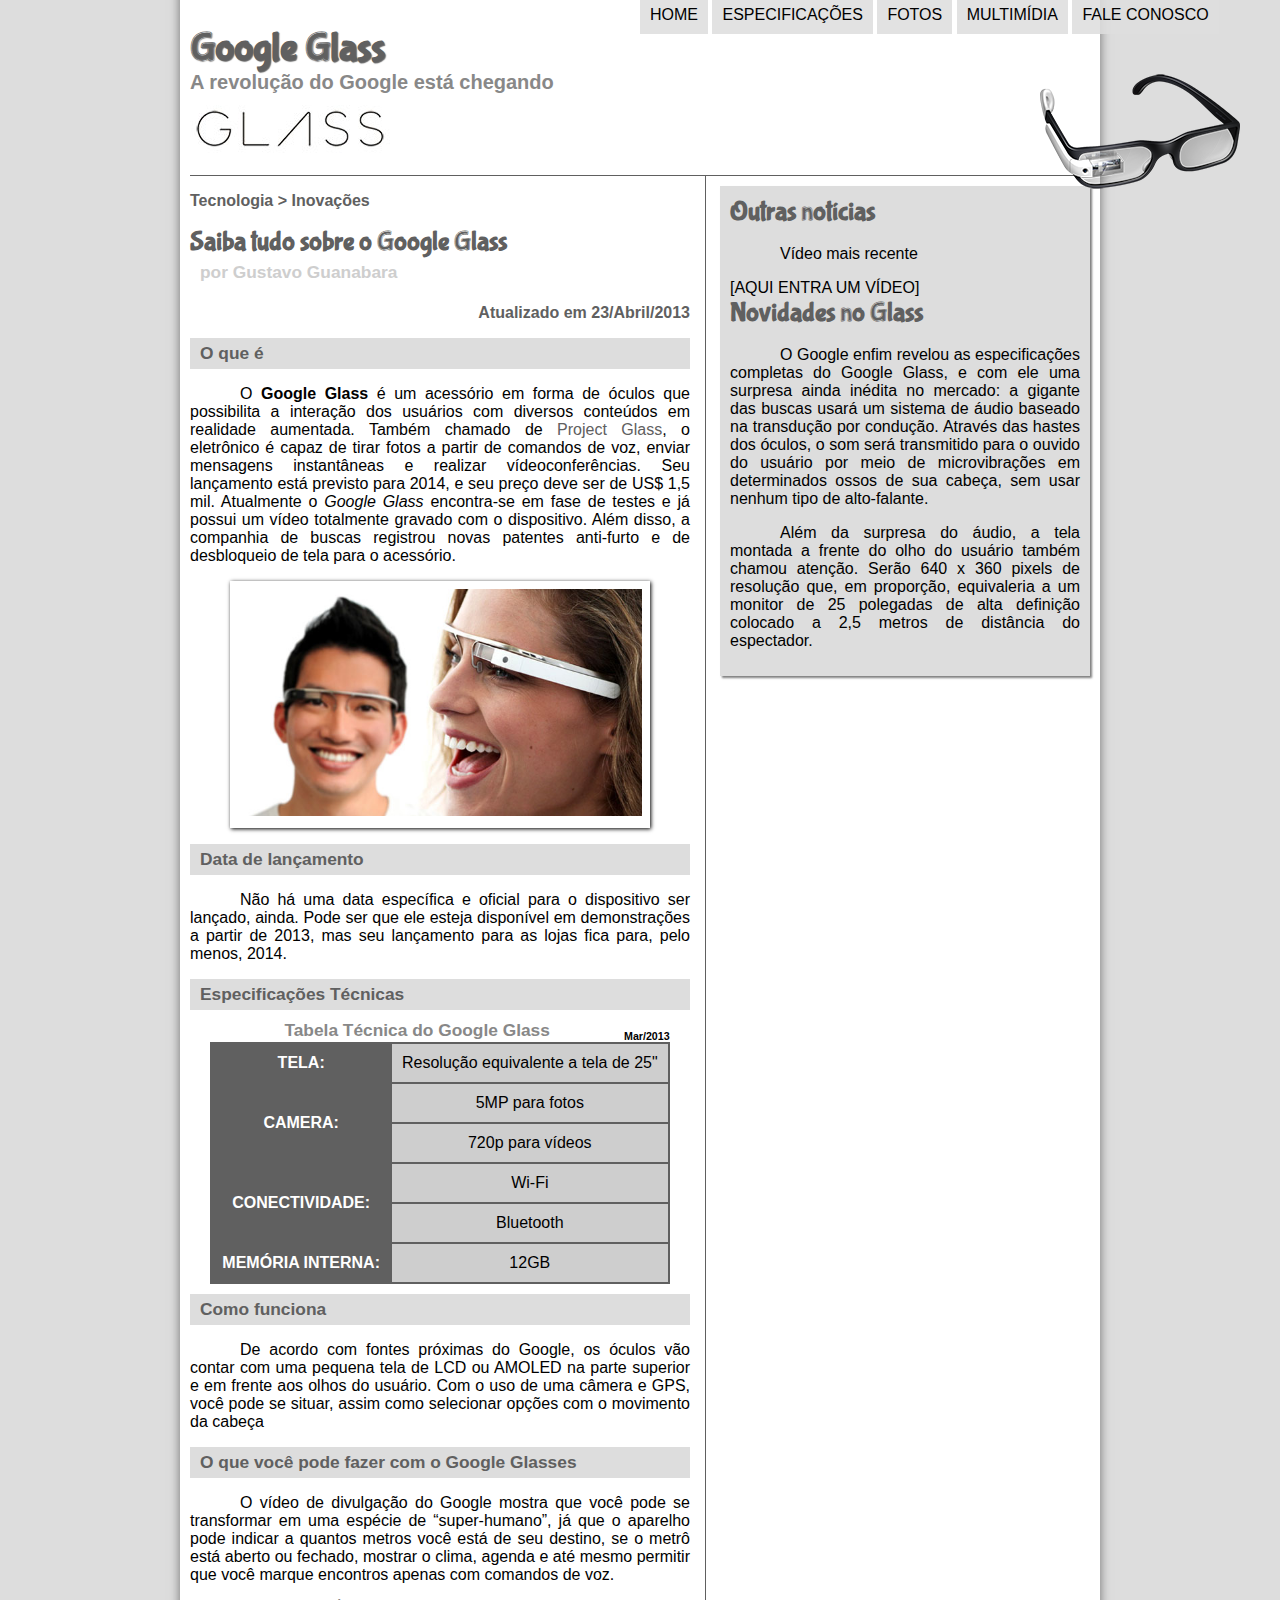
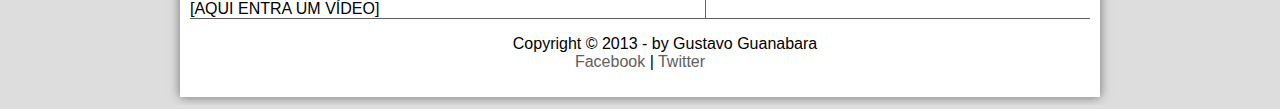
<file: index.html>
<!DOCTYPE html>
<html lang="pt-br">

<head>
    <meta charset="UTF-8" />
    <title>Tudo sobre Google Glass</title>
    <link rel="stylesheet" href="_css/estilo.css" />
</head>
<script language="javascript" src="_javascript/funcoes.js">
</script>

<body>
    <div id="interface">

        <header id="cabecalho">
            <hgroup>
                <h1>Google Glass</h1>
                <h2>A revolução do Google está chegando</h2>
            </hgroup>

            <img id="icone" src="_imagens/glass-oculos-preto-peq.png">

            <nav id="menu">
                <h1>Menu Principal</h1>
                <ul>
                    <li onmouseover="mudaFoto('_imagens/home.png')" onmouseout="mudaFoto('_imagens/glass-oculos-preto-peq.png')"><a href="index.html">Home</a></li>
                    <li onmouseover="mudaFoto('_imagens/especificacoes.png')" onmouseout="mudaFoto('_imagens/glass-oculos-preto-peq.png')"><a href="specs.html">Especificações</a></li>
                    <li onmouseover="mudaFoto('_imagens/fotos.png')" onmouseout="mudaFoto('_imagens/glass-oculos-preto-peq.png')"><a href="fotos.html">Fotos</a></li>
                    <li onmouseover="mudaFoto('_imagens/multimidia.png')" onmouseout="mudaFoto('_imagens/glass-oculos-preto-peq.png')"><a href="multimidia.html">Multimídia</a></li>
                    <li onmouseover="mudaFoto('_imagens/contato.png')" onmouseout="mudaFoto('_imagens/glass-oculos-preto-peq.png')"><a href="fale-conosco.html">Fale conosco</a></li>
                </ul>
            </nav>
        </header>

        <section id="corpo">

            <article id="noticia-principal">
                <header id="cabecalho-artigo">
                    <hgroup>
                        <h3>Tecnologia > Inovações</h3>
                        <h1>Saiba tudo sobre o Google Glass</h1>
                        <h2>por Gustavo Guanabara</h2>
                        <h3 class="direita">Atualizado em 23/Abril/2013</h3>
                    </hgroup>
                </header>
                <h2>O que é</h2>
                <p> O <span style="font-weight:900;">Google Glass</span> é um acessório em forma de óculos que
                    possibilita a
                    interação dos usuários com diversos conteúdos em realidade aumentada. Também chamado de <a
                        href="http://glass.google.com" target="_blank">Project Glass</a>, o eletrônico é capaz de tirar
                    fotos a partir de comandos de voz, enviar mensagens instantâneas e realizar
                    vídeo&shy;con&shy;ferên&shy;cias. Seu lançamento está previsto para 2014, e seu preço deve ser de
                    US$
                    1,5 mil. Atualmente o <em>Google Glass</em> encontra-se em fase de testes e já possui um vídeo
                    totalmente gravado com o dispositivo. Além disso, a companhia de buscas registrou novas patentes
                    anti-furto e de desbloqueio de tela para o acessório.</p>

                <figure class="foto-legenda">
                    <img src="_imagens/glass-quadro-homem-mulher.jpg" />
                    <figcaption>
                        <h3>Google Glass</h3>
                        <p>Uma nova maneira de ver o mundo</p>
                    </figcaption>
                </figure>

                <h2>Data de lançamento</h2>
                <p>Não há uma data específica e oficial para o dispositivo ser lançado, ainda. Pode ser que ele esteja
                    disponível em demonstrações a partir de 2013, mas seu lançamento para as lojas fica para, pelo
                    menos,
                    2014.</p>

                <h2>Especificações Técnicas</h2>
                <table id="tabelaspec">
                    <caption> Tabela Técnica do Google Glass <span>Mar/2013</span></caption>

                    <tr>
                        <td class="ce">Tela:</td>
                        <td class="cd">Resolução equivalente a tela de 25"</td>
                    </tr>
                    <tr>
                        <td rowspan="2" class="ce">Camera:</td>
                        <td class="cd">5MP para fotos</td>
                    </tr>
                    <tr>
                        <td class="cd">720p para vídeos</td>
                    </tr>
                    <tr>
                        <td rowspan="2" class="ce">Conectividade:</td>
                        <td class="cd">Wi-Fi</td>
                    </tr>
                    <tr>
                        <td class="cd">Bluetooth</td>
                    </tr>
                    <tr>
                        <td class="ce">Memória Interna:</td>
                        <td class="cd">12GB</td>
                    </tr>
                </table>
                <h2>Como funciona</h2>
                <p>De acordo com fontes próximas do Google, os óculos vão contar com uma pequena tela de LCD ou AMOLED
                    na parte superior e em frente aos olhos do usuário. Com o uso de uma câmera e GPS, você pode se
                    situar, assim como selecionar opções com o movimento da cabeça</p>

                <h2>O que você pode fazer com o Google Glasses</h2>
                <p>O vídeo de divulgação do Google mostra que você pode se transformar em uma espécie de “super-<wbr/>humano”, já que o aparelho pode indicar a quantos metros você está de seu destino, se o metrô está aberto ou fechado, mostrar o clima, agenda e até mesmo permitir que você marque encontros apenas com comandos de voz.
                </p>

                [AQUI ENTRA UM VÍDEO]
            </article>

        </section>
        <aside id="lateral">
            <h1>Outras notícias</h1>
            <p>Vídeo mais recente</p>

            [AQUI ENTRA UM VÍDEO]

            <h1>Novidades no Glass</h1>
            <p>O Google enfim revelou as especificações completas do Google Glass, e com ele uma surpresa ainda inédita
                no mercado: a gigante das buscas usará um sistema de áudio baseado na transdução por condução. Através
                das hastes dos óculos, o som será transmitido para o ouvido do usuário por meio de microvibrações em
                determinados ossos de sua cabeça, sem usar nenhum tipo de alto-falante.</p>

            <p>Além da surpresa do áudio, a tela montada a frente do olho do usuário também chamou atenção. Serão 640 x
                360 pixels de resolução que, em proporção, equivaleria a um monitor de 25 polegadas de alta definição
                colocado a 2,5 metros de distância do espectador.</p>
        </aside>

        <footer id="rodape">
            <p>Copyright &copy; 2013 - by Gustavo Guanabara <br />
                <a href="http://facebook.com/cursosemvvideo" target="_blank">Facebook</a> | <a
                    href="http;//twitter.com/cursosemvideo" target="_blank">Twitter</a>
        </footer>

    </div>
</body>

</html>
</file>
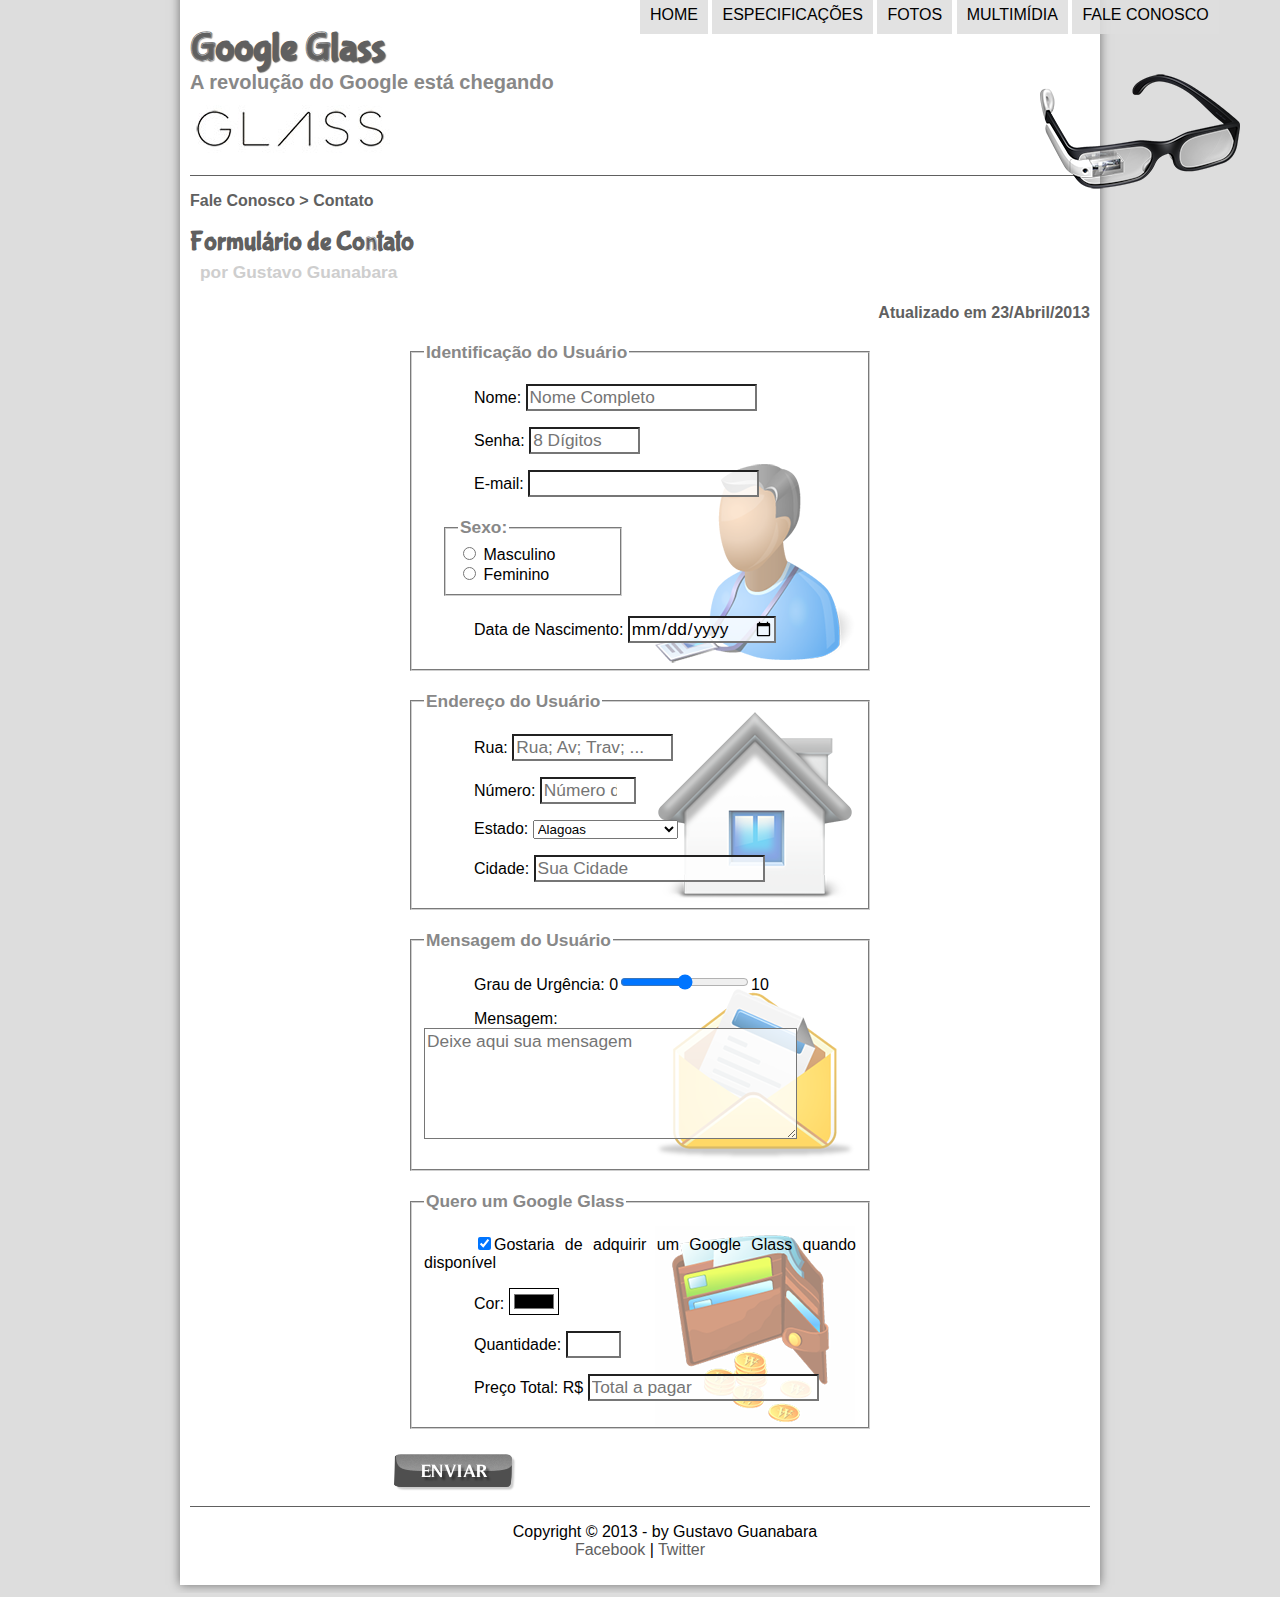
<file: fale-conosco.html>
<!DOCTYPE html>
<html lang="pt-br">

<head>
    <meta charset="UTF-8" />
    <title>Especificações do Google Glass</title>
    <link rel="stylesheet" href="_css/estilo.css"/>
    <link rel="stylesheet" href="_css/form.css">
    
</head>

<script language="javascript" src="_javascript/funcoes.js">
</script>
<script>
        function calc_total() {
            var qtd = parseInt(document.getElementById('cqtd').value);
            tot = qtd * 1500;
            document.getElementById('ctotal').value = tot;
        }
    </script>

<body>
    <div id="interface">

        <header id="cabecalho">
            <hgroup>
                <h1>Google Glass</h1>
                <h2>A revolução do Google está chegando</h2>
            </hgroup>

            <img id="icone" src="_imagens/glass-oculos-preto-peq.png">

            <nav id="menu">
                <h1>Menu Principal</h1>
                <ul>
                    <li onmouseover="mudaFoto('_imagens/home.png')" onmouseout="mudaFoto('_imagens/contato.png')"><a
                            href="index.html">Home</a></li>
                    <li onmouseover="mudaFoto('_imagens/especificacoes.png')"
                        onmouseout="mudaFoto('_imagens/contato.png')"><a href="specs.html">Especificações</a></li>
                    <li onmouseover="mudaFoto('_imagens/fotos.png')" onmouseout="mudaFoto('_imagens/contato.png')"><a
                            href="fotos.html">Fotos</a></li>
                    <li onmouseover="mudaFoto('_imagens/multimidia.png')" onmouseout="mudaFoto('_imagens/contato.png')">
                        <a href="multimidia.html">Multimídia</a>
                    </li>
                    <li onmouseover="mudaFoto('_imagens/contato.png')" onmouseout="mudaFoto('_imagens/contato.png')"><a
                            href="fale-conosco.html">Fale conosco</a></li>
                </ul>
            </nav>
        </header>

        <article id="noticia-principal">
            <header id="cabecalho-artigo">
                <hgroup>
                    <h3>Fale Conosco > Contato</h3>
                    <h1>Formulário de Contato</h1>
                    <h2>por Gustavo Guanabara</h2>
                    <h3 class="direita">Atualizado em 23/Abril/2013</h3>
                </hgroup>
            </header>

            <form method="post" id="fcontato" action="mailto:mariane.r.belini@gmail.com" oninput="calc_total();">

                <fieldset id="usuario">
                    <legend>
                        Identificação do Usuário
                    </legend>

                    <p><label for="cnome">Nome:</label> <input type="text" name="tnome" id="cnome" size="20"
                            maxlength="30" placeholder="Nome Completo"></p>

                    <p><label for="csenha">Senha:</label> <input type="password" name="tsenha" id="csenha" size="8"
                            maxlength="8" placeholder="8 Dígitos"></p>

                    <p><label for="cemail">E-mail: </label> <input type="email" name="temail" id="cemail" size="20"
                            maxlength="40"></p>

                    <fieldset id="sexo">
                        <legend>Sexo:</legend>

                        <input type="radio" name="tsexo" id="cmasc"> <label for="cmasc">Masculino</label> <br>

                        <input type="radio" name="tsexo" id="cfem"> <label for="cfem">Feminino</label>
                    </fieldset>

                    <p><label for="cdata">Data de Nascimento:</label> <input type="date" name="tdata" id="cdata"></p>

                </fieldset>

                <fieldset id="endereco">
                    <legend>
                        Endereço do Usuário
                    </legend>

                    <p><label for="crua">Rua:</label> <input type="text" name="trua" id="crua" size="13" maxlength="80"
                            placeholder="Rua; Av; Trav; ..."></p>
                    <p><label for="cnumero">Número:</label> <input type="number" name="tnumero" id="cnumero" size="20"
                            maxlength="80" placeholder="Número do Edifício" min="0" max="99999"></p>
                    <p><label for="cestado">Estado:</label>
                        <select name="testado" id="cestado">
                            <optgroup label="A">
                                <option value="AL">Alagoas</option>
                                <option value="AP">Amapá</option>
                                <option value="AM">Amazonas</option>
                            </optgroup>
                            <optgroup label="B">
                                <option value="BA">Bahia</option>
                            </optgroup>
                            <optgroup label="C">
                                <option value="CE">Ceará</option>
                            </optgroup>
                            <optgroup label="D">
                                <option value="DF">Distrito Federal</option>
                            </optgroup>
                            <optgroup label="E">
                                <option value="ES">Espírito Santo</option>
                            </optgroup>

                            <option value="GO">Goiás</option>
                            <option value="MA">Maranhão</option>
                            <option value="MT">Mato Grosso</option>
                            <option value="MS">Mato Grosso do Sul</option>
                            <option value="MG">Minas Gerais</option>
                            <option value="PA">Pará</option>
                            <option value="PB">Paraíba</option>
                            <option value="PR">Paraná</option>
                            <option value="PE">Pernambuco</option>
                            <option value="PI">Piauí</option>
                            <option value="RJ">Rio de Janeiro</option>
                            <option value="RN">Rio Grande do Norte</option>
                            <option value="RS">Rio Grande do Sul</option>
                            <option value="RO">Rondônia</option>
                            <option value="RR">Roraima</option>
                            <option value="SC">Santa Catarina</option>
                            <option value="SP">São Paulo</option>
                            <option value="SE">Sergipe</option>
                            <option value="TO">Tocantins</option>
                        </select>
                    </p>

                    <p><label for="ccidade">Cidade:</label> <input type="text" name="tcidade" id="ccidade" size="20"
                            maxlength="40" placeholder="Sua Cidade"></p>
                    <datalist></datalist>
                </fieldset>

                <fieldset id="mensagem">
                    <legend>
                        Mensagem do Usuário
                    </legend>
                    <p><label for="curg">Grau de Urgência:</label>
                        0<input type="range" name="turg" id="curg" min="0" max="10" step 2>10</p>
                    <p><label for="cmsg">Mensagem:</label><textarea name="tmsg" id="cmsg" cols="35" rows="5"
                            placeholder="Deixe aqui sua mensagem"></textarea></p>
                </fieldset>

                <fieldset id="pedido">
                    <legend>
                        Quero um Google Glass
                    </legend>
                    
                        <p><input type="checkbox" name="tpedido" id="cpedido" checked><label for="cpedido">Gostaria de adquirir um Google Glass quando disponível</label></p>
                        
                        <p><label for="ccor">Cor:<label>
                            <input type="color" name="tcor" id="ccor">
                        </p>
                        
                        <p><label for="cqtd">Quantidade:</label>
                            <input type="number" name="tqtd" id="cqtd" min="0" max="5">
                        </p>
                    
                        <p><label for="ctotal">Preço Total: R$</label>
                            <input type="text" name="ttotal" id="ctotal" placeholder="Total a pagar" readonly>
                        </p>
                </fieldset>

                    <input type="image" name="tenviar" src="_imagens/botao-enviar.png">
                
            </form>

            <footer id="rodape">
                <p>Copyright &copy; 2013 - by Gustavo Guanabara <br />
                    <a href="http://facebook.com/cursosemvvideo" target="_blank">Facebook</a> | <a
                        href="http;//twitter.com/cursosemvideo" target="_blank">Twitter</a>
            </footer>

    </div>
</body>

</html>
</file>
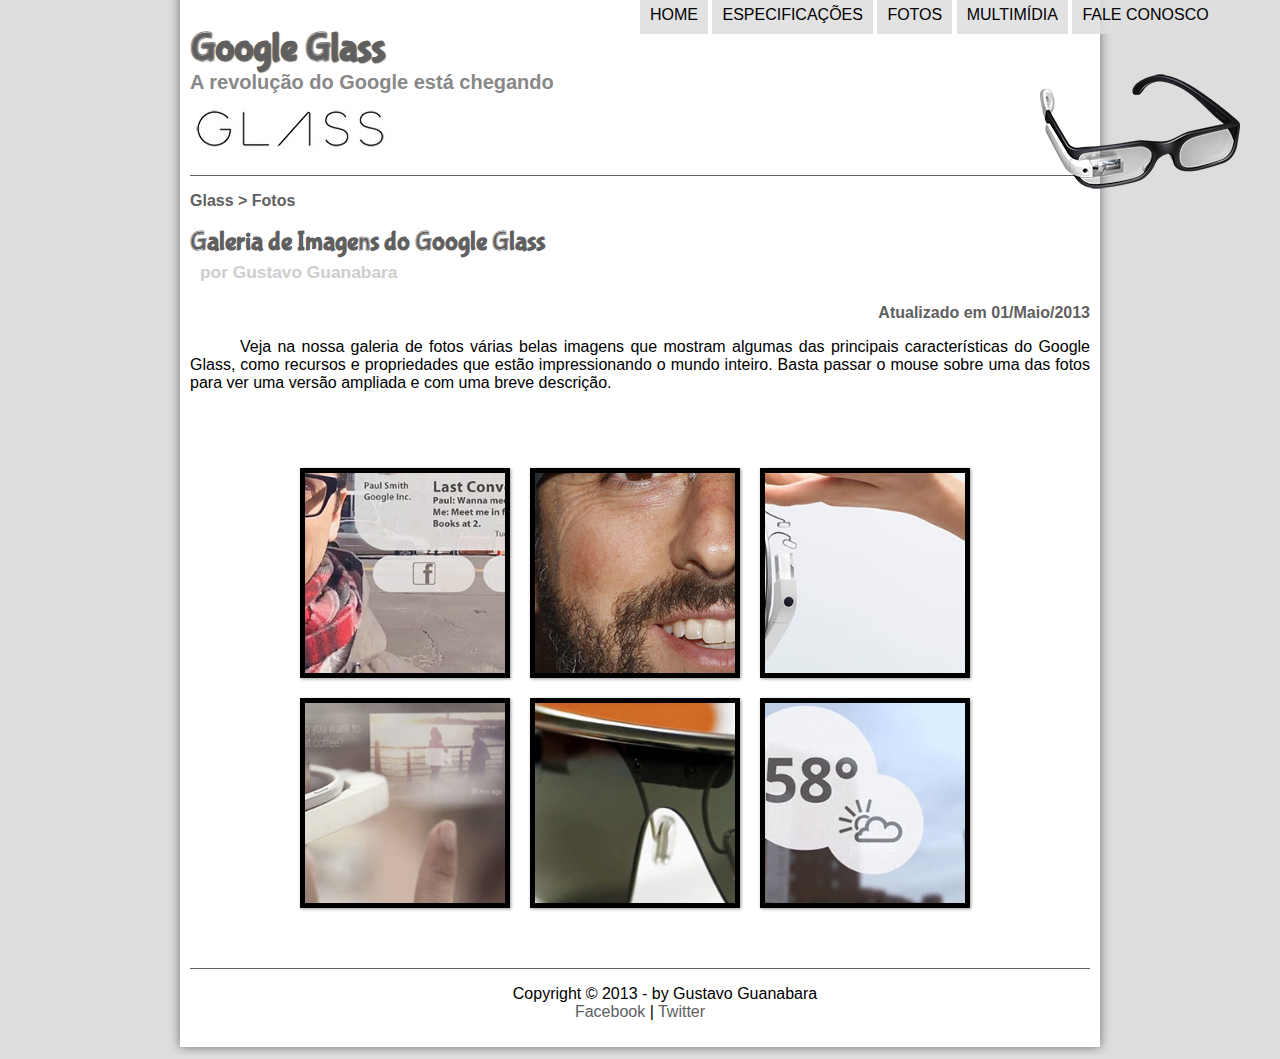
<file: fotos.html>
<!DOCTYPE html>
<html lang="pt-br">

<head>
    <meta charset="UTF-8" />
    <title>Fotos</title>
    <link rel="stylesheet" href="_css/estilo.css">
    <link rel="stylesheet" href="_css/fotos.css" />
</head>

<script language="javascript" src="_javascript/funcoes.js">
</script>

<body>
    <div id="interface">

        <header id="cabecalho">
            <hgroup>
                <h1>Google Glass</h1>
                <h2>A revolução do Google está chegando</h2>
            </hgroup>

            <img id="icone" src="_imagens/glass-oculos-preto-peq.png">

            <nav id="menu">
                <h1>Menu Principal</h1>
                <ul>
                    <li onmouseover="mudaFoto('_imagens/home.png')" onmouseout="mudaFoto('_imagens/fotos.png')"><a
                            href="index.html">Home</a></li>
                    <li onmouseover="mudaFoto('_imagens/especificacoes.png')"
                        onmouseout="mudaFoto('_imagens/fotos.png')"><a href="specs.html">Especificações</a></li>
                    <li onmouseover="mudaFoto('_imagens/fotos.png')" onmouseout="mudaFoto('_imagens/fotos.png')"><a
                            href="fotos.html">Fotos</a></li>
                    <li onmouseover="mudaFoto('_imagens/multimidia.png')" onmouseout="mudaFoto('_imagens/fotos.png')"><a
                            href="multimidia.html">Multimídia</a></li>
                    <li onmouseover="mudaFoto('_imagens/contato.png')" onmouseout="mudaFoto('_imagens/fotos.png')"><a
                            href="fale-conosco.html">Fale conosco</a></li>
                </ul>
            </nav>
        </header>

        <section id="corpo-full">
            <article id="noticia-principal">
                <header id="cabecalho-artigo">
                    <hgroup>
                        <h3>Glass > Fotos</h3>
                        <h1>Galeria de Imagens do Google Glass</h1>
                        <h2>por Gustavo Guanabara</h2>
                        <h3 class="direita">Atualizado em 01/Maio/2013</h3>
                    </hgroup>
                </header>



                <p>Veja na nossa galeria de fotos várias belas imagens que mostram algumas das principais características
                do Google Glass, como recursos e propriedades que estão impressionando o mundo inteiro. Basta passar o
                mouse sobre uma das fotos para ver uma versão ampliada e com uma breve descrição.</p>

        <ul id="album-fotos">
            <li id="foto01"><span>Agenda e lembretes</span></li> 
            <li id="foto02"><span>Sergey Brin usando o Glass</span></li> 
            <li id="foto03"><span>Leve e compacto</span></li> 
            <li id="foto04"><span>Sensação de uma tela de 50"</span></li> 
            <li id="foto05"><span>Vários tipos de lente</span></li>
            <li id="foto06"><span>Informações importantes</span></li> 
        </ul>
                <footer id="rodape">
                    <p>Copyright &copy; 2013 - by Gustavo Guanabara <br />
                        <a href="http://facebook.com/cursosemvvideo" target="_blank">Facebook</a> | <a
                            href="http;//twitter.com/cursosemvideo" target="_blank">Twitter</a>
</file>
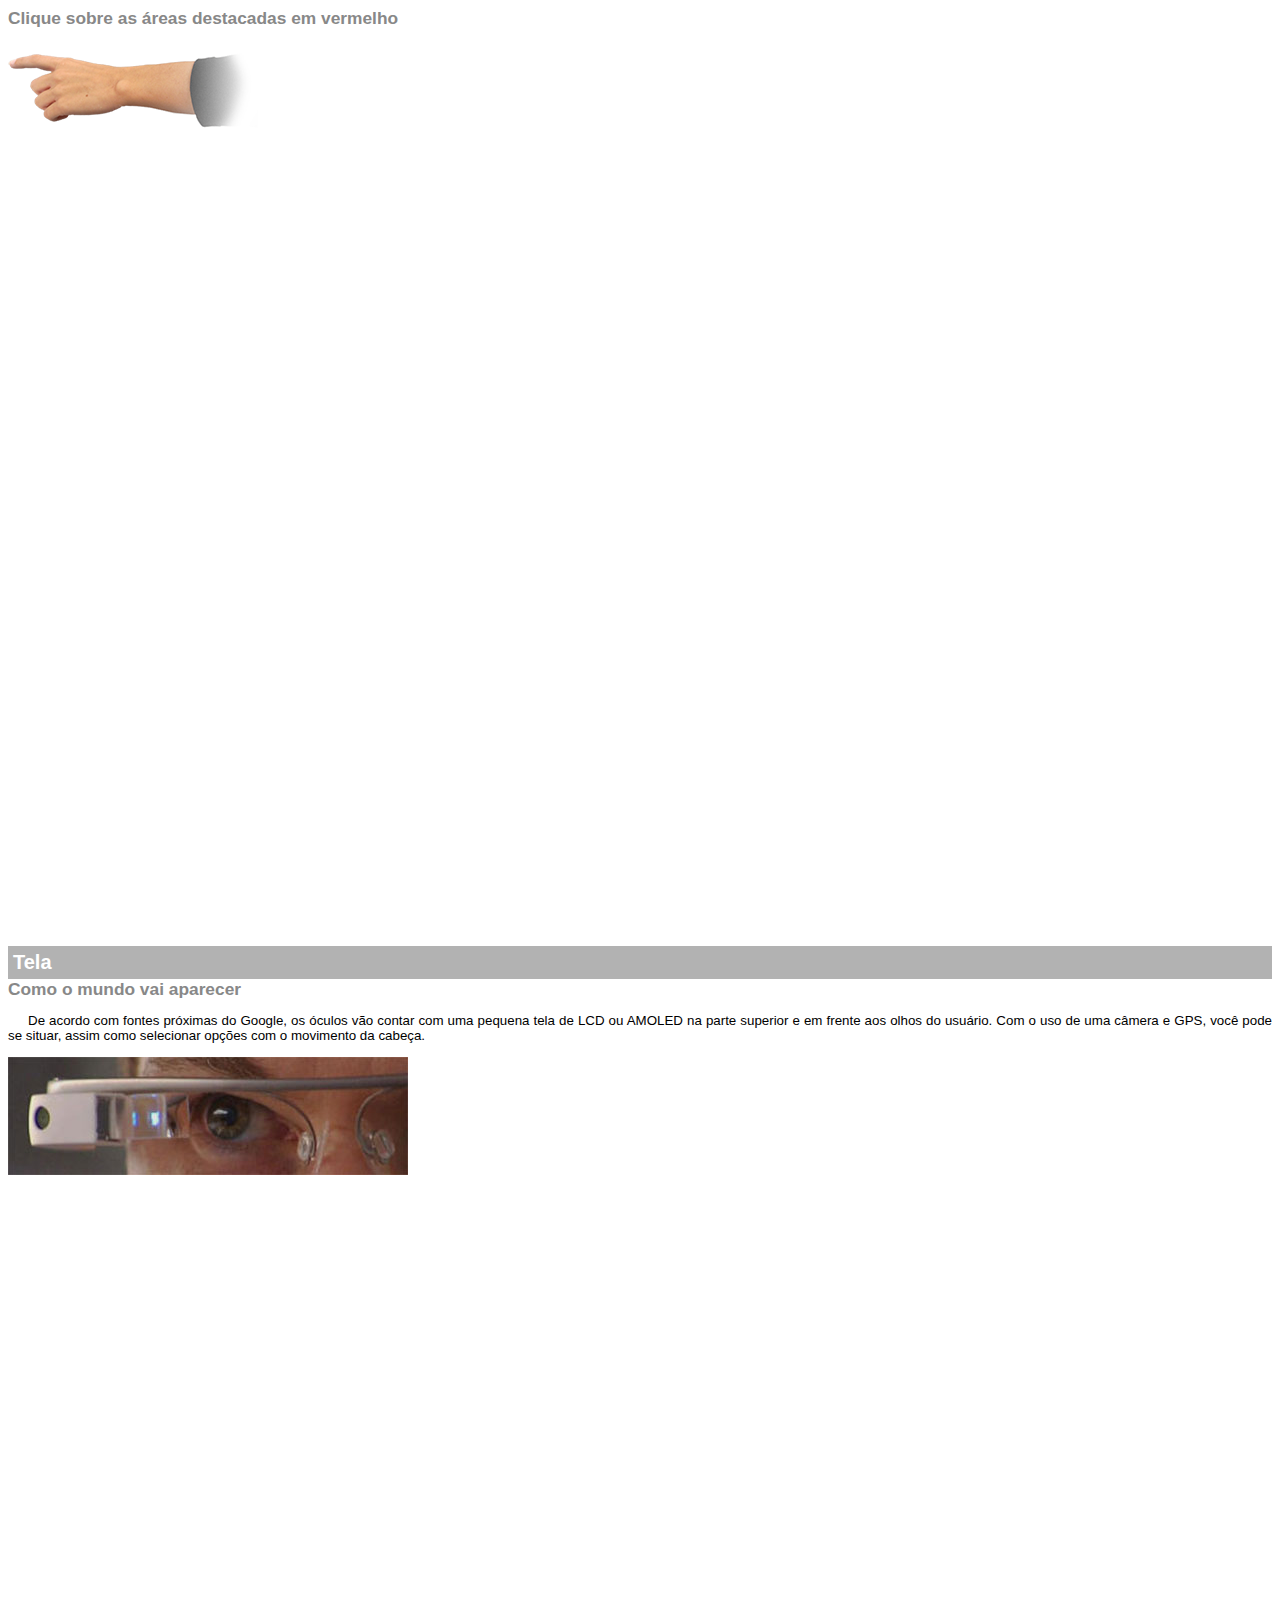
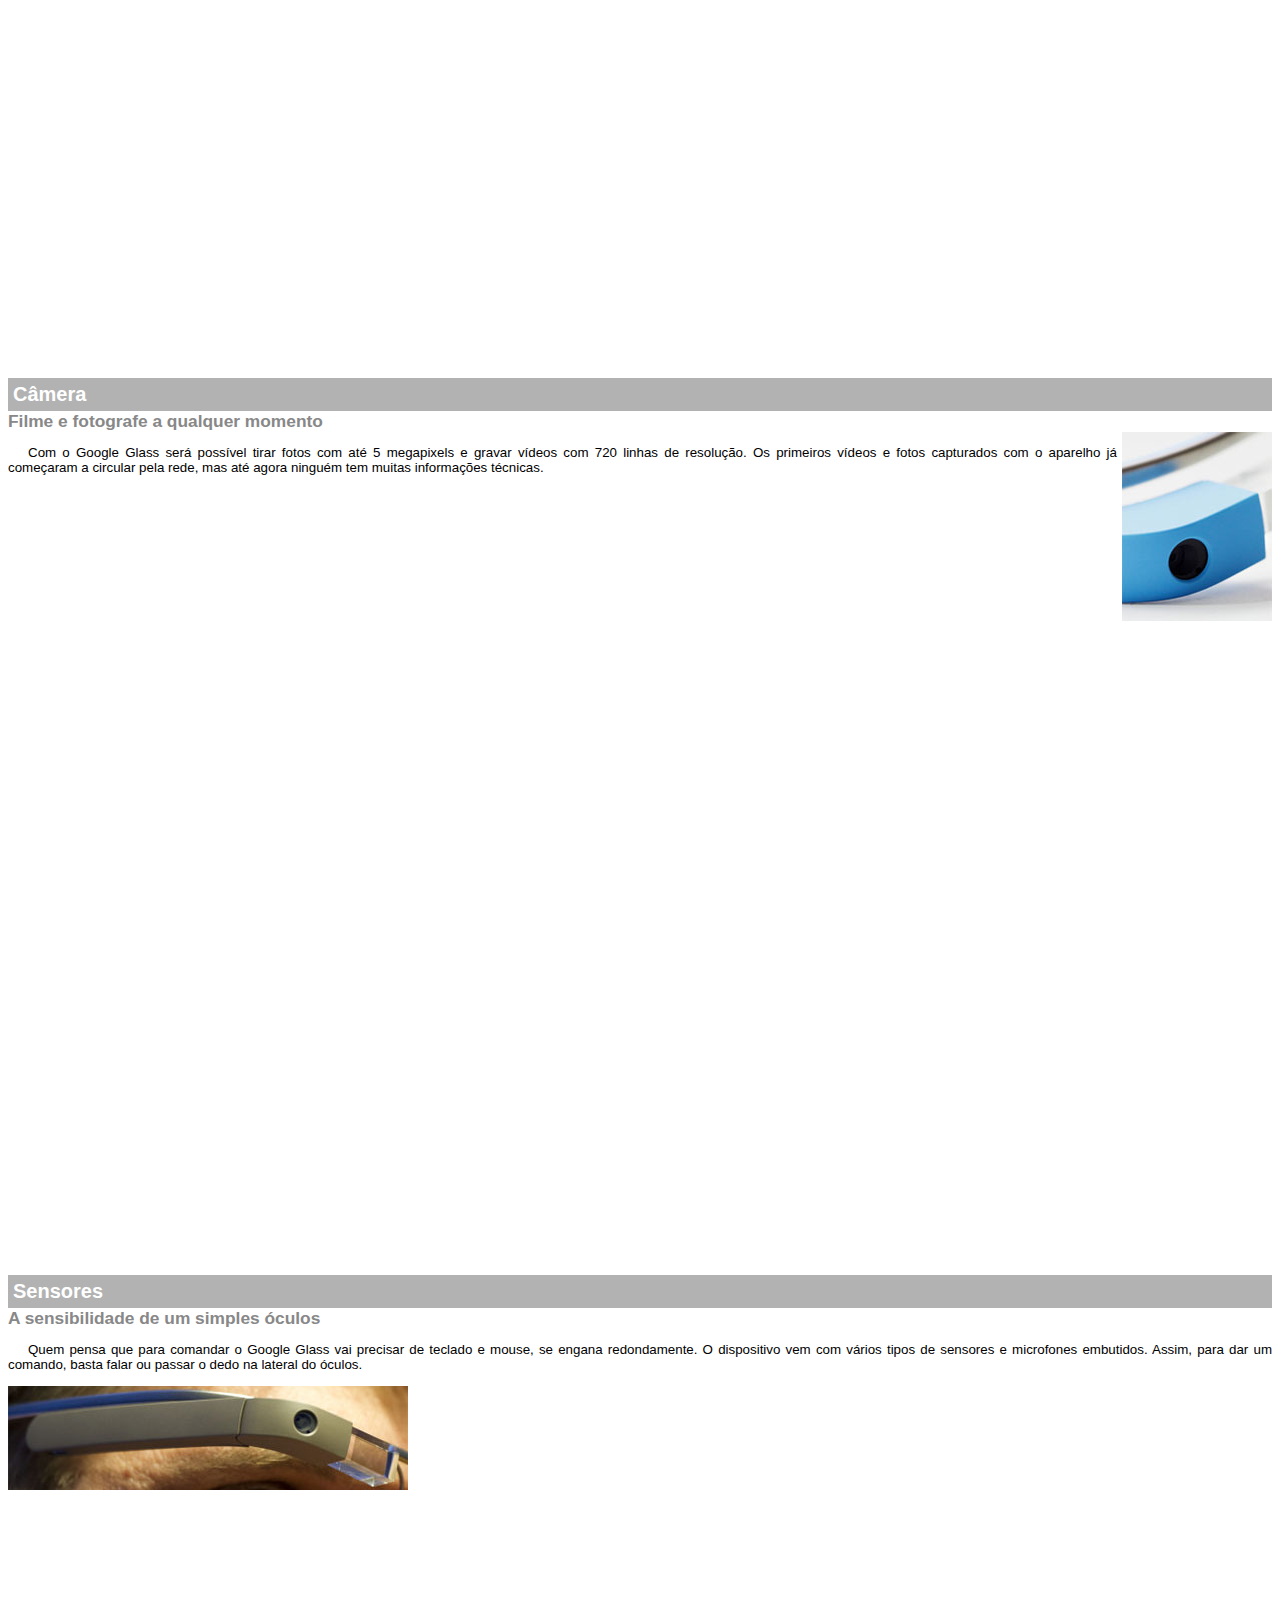
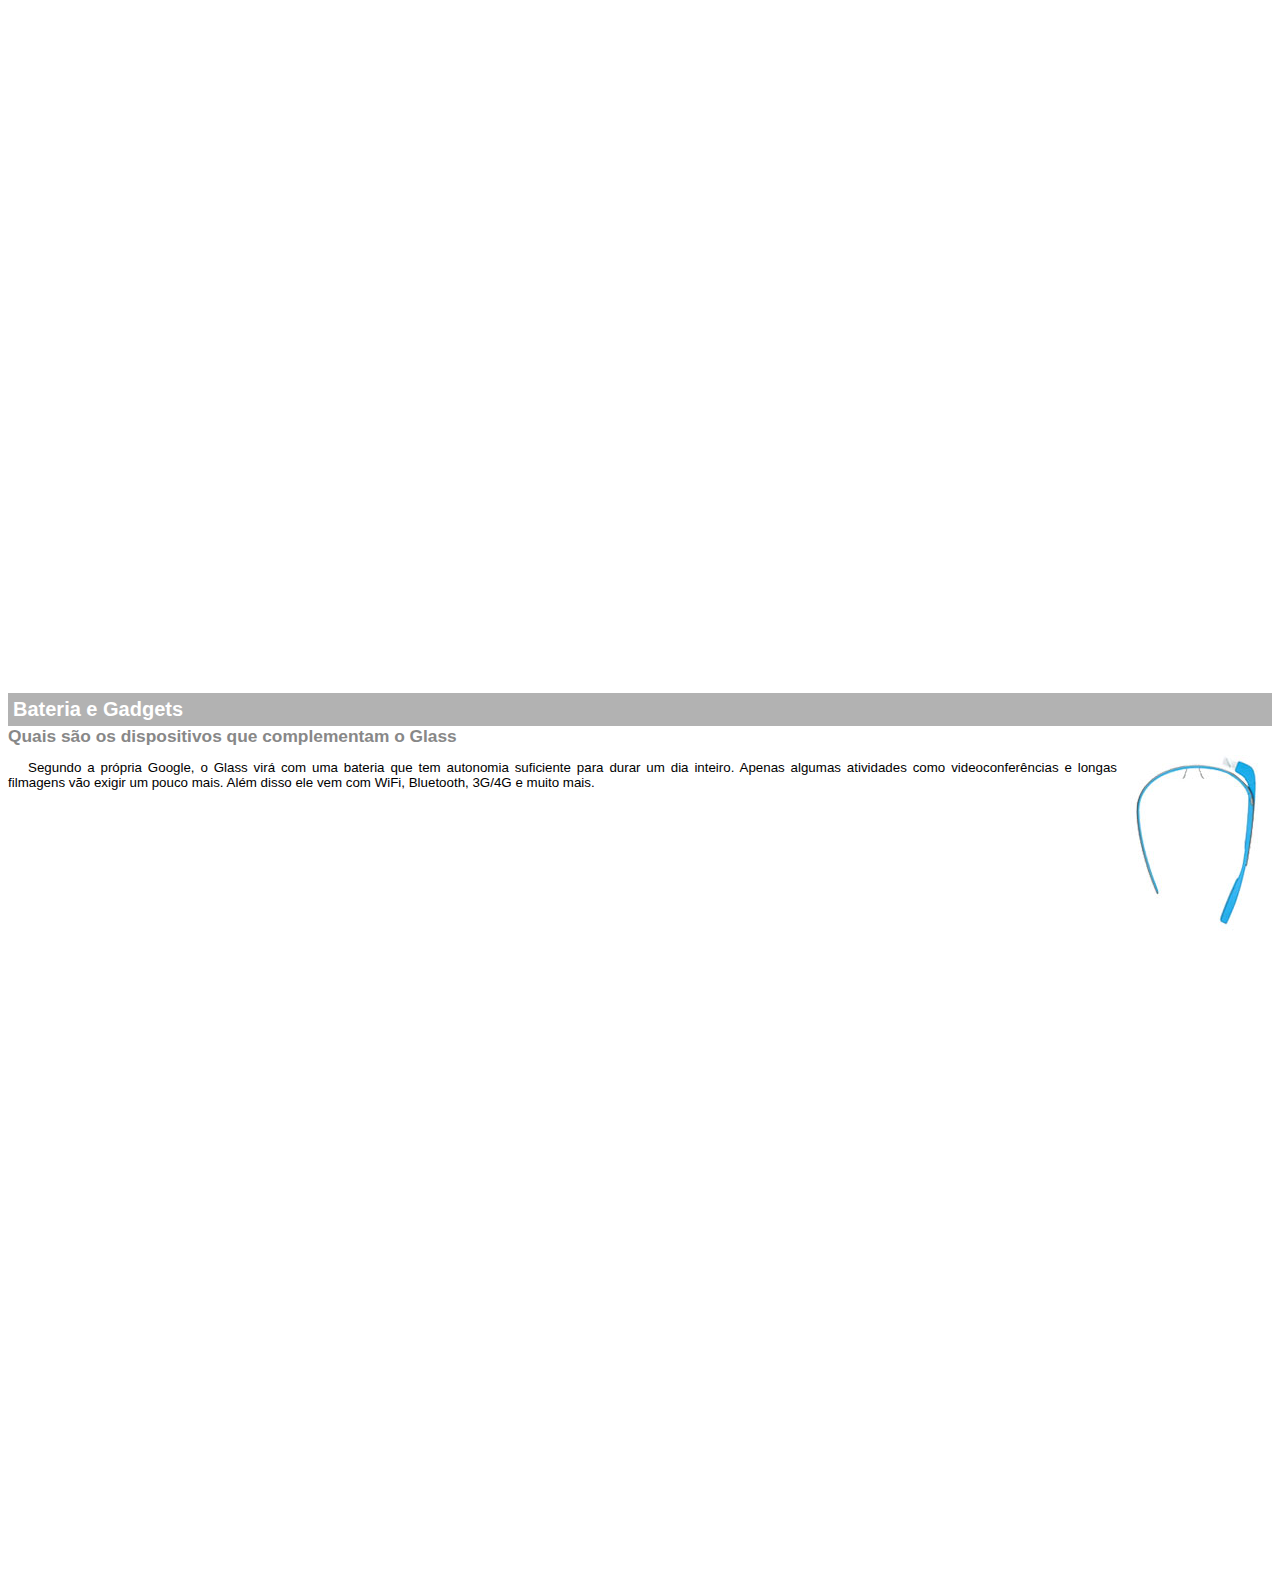
<file: google-glass.html>
<!DOCTYPE html>
<html lang="pt-BR">

<head>
    <meta charset="UTF-8">
    <title>Informações sobre Google Glass</title>

    <style>
        
        body {
            font-family: Arial;
            font-size: 10pt;
        }

        p {
            text-align: justify;
            text-indent: 20px;
        }

        article h1 {
            font-size: 15pt;
            color: #ffffff;
            background-color: rgba(0, 0, 0, 0.3);
            padding: 5px;
            margin: 0;
        }

        article h2 {
            font-size: 13pt;
            color: #888888;
            margin: 0;
        }

        article {
            margin-bottom: 800px;
        }

        img.img-dir {
            display: block;
            float: right;
            margin-left: 5px;
        }
    </style>
</head>

<body>

    <article id="topo">
        <header>
            <h2>Clique sobre as áreas destacadas em vermelho</h2>
        </header>
        <img src="_imagens/mao.png" alt="Mão apontando para a esquerda">

    </article>

    <article id="tela">
        <header>
            <h1>Tela</h1>
            <h2>Como o mundo vai aparecer</h2>
        </header>
        <p>De acordo com fontes próximas do Google, os óculos vão contar com uma pequena tela de LCD ou AMOLED na parte superior e em frente aos olhos do usuário. Com o uso de uma câmera e GPS, você pode se situar, assim como selecionar opções com o movimento da cabeça.</p>

        <img src="_imagens/det-tela.jpg" alt="Tela do Google Glass">
    </article>

    <article id="camera">
        <header>
            <h1>Câmera</h1>
            <h2>Filme e fotografe a qualquer momento</h2>
        </header>
        <img src="_imagens/det-camera.jpg" alt="Câmera do Google Glass" class="img-dir">
        <p>Com o Google Glass será possível tirar fotos com até 5 megapixels e gravar vídeos com 720 linhas de resolução. Os primeiros vídeos e fotos capturados com o aparelho já começaram a circular pela rede, mas até agora ninguém tem muitas informações técnicas.</p>
    </article>

    <article id="sensores">
        <header>
            <h1>Sensores</h1>
            <h2>A sensibilidade de um simples óculos</h2>
        </header>
        <p>Quem pensa que para comandar o Google Glass vai precisar de teclado e mouse, se engana redondamente. O dispositivo vem com vários tipos de sensores e microfones embutidos. Assim, para dar um comando, basta falar ou passar o dedo na lateral do óculos.</p>
        <img src="_imagens/det-touch.jpg" alt="Sensor do Google Glass">
    </article>

    <article id="gadgets">
        <header>
            <h1>Bateria e Gadgets</h1>
            <h2>Quais são os dispositivos que complementam o Glass</h2>
        </header>
        <img src="_imagens/det-bateria.jpg" alt="Bateria e gadgets do Google Glass" class="img-dir">
            <p>Segundo a própria Google, o Glass virá com uma bateria que tem autonomia suficiente para durar um dia inteiro.
            Apenas algumas atividades como videoconferências e longas filmagens vão exigir um pouco mais. Além disso ele vem com WiFi, Bluetooth, 3G/4G e muito mais.</p>
    </article>

</body>

</html>
</file>
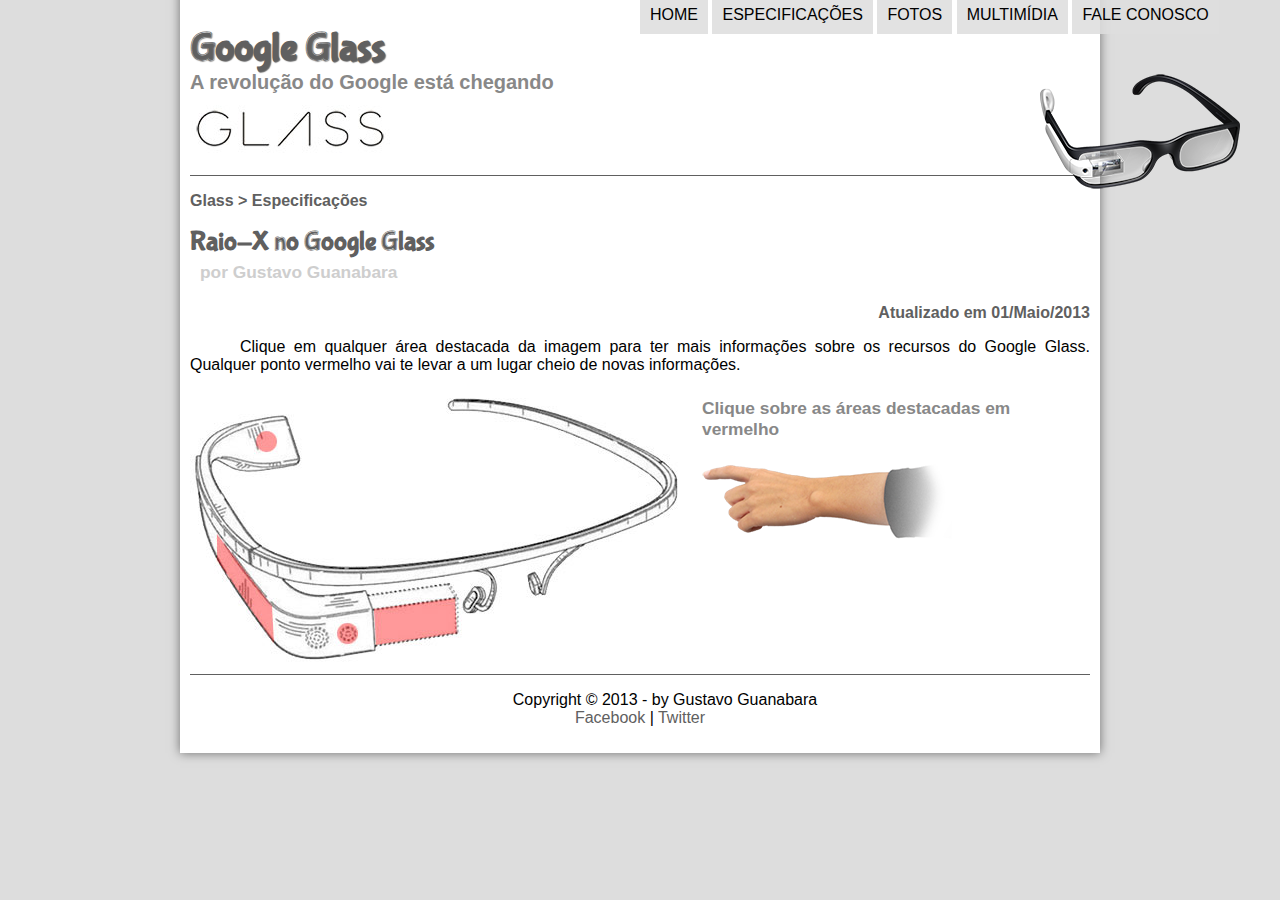
<file: specs.html>
<!DOCTYPE html>
<html lang="pt-br">

<head>
    <meta charset="UTF-8" />
    <title>Especificações do Google Glass</title>
    <link rel="stylesheet" href="_css/estilo.css" />
    <link rel="stylesheet" href="_css/specs.css">
</head>

<script language="javascript" src="_javascript/funcoes.js">
</script>

<body>
    <div id="interface">

        <header id="cabecalho">
            <hgroup>
                <h1>Google Glass</h1>
                <h2>A revolução do Google está chegando</h2>
            </hgroup>

            <img id="icone" src="_imagens/glass-oculos-preto-peq.png">

            <nav id="menu">
                <h1>Menu Principal</h1>
                <ul>
                    <li onmouseover="mudaFoto('_imagens/home.png')" onmouseout="mudaFoto('_imagens/especificacoes.png')"><a href="index.html">Home</a></li>
                    <li onmouseover="mudaFoto('_imagens/especificacoes.png')" onmouseout="mudaFoto('_imagens/especificacoes.png')"><a href="specs.html">Especificações</a></li>
                    <li onmouseover="mudaFoto('_imagens/fotos.png')" onmouseout="mudaFoto('_imagens/especificacoes.png')"><a href="fotos.html">Fotos</a></li>
                    <li onmouseover="mudaFoto('_imagens/multimidia.png')" onmouseout="mudaFoto('_imagens/especificacoes.png')"><a href="multimidia.html">Multimídia</a></li>
                    <li onmouseover="mudaFoto('_imagens/contato.png')" onmouseout="mudaFoto('_imagens/especificacoes.png')"><a href="fale-conosco.html">Fale conosco</a></li>
                </ul>
            </nav>
        </header>

<section id="corpo-full">
    <article id="noticia-principal">
        <header id="cabecalho-artigo">
            <hgroup>
                <h3>Glass > Especificações</h3>
                <h1>Raio-X no Google Glass</h1>
                <h2>por Gustavo Guanabara</h2>
                <h3 class="direita">Atualizado em 01/Maio/2013</h3>
            </hgroup>
        </header>


<p>Clique em qualquer área destacada da imagem para ter mais informações sobre os recursos do Google Glass. Qualquer ponto vermelho vai te levar a um lugar cheio de novas informações.</p>

<section id="conteudo">
<img src="_imagens/glass-esquema-marcado.jpg" alt="Óculos para seleção dos pontos" usemap="#meumapa"/>
<map name="meumapa">
    <area shape="rect" coords="179, 202, 270, 260" href="google-glass.html#tela" target="janela">

    <area shape="circle" coords="158, 243, 12" href="google-glass.html#camera" target="janela">

    <area shape="circle" coords="76, 52, 12" href="google-glass.html#gadgets" target="janela">

    <area shape="poly" coords="28, 143, 83, 216, 84, 249, 27, 169" href="google-glass.html#sensores" target="janela">
</map>
<iframe src="google-glass.html" name="janela" id="frame-specs"></iframe>
</section>

    </article>
</section>

<footer id="rodape">
    <p>Copyright &copy; 2013 - by Gustavo Guanabara <br />
        <a href="http://facebook.com/cursosemvvideo" target="_blank">Facebook</a> | <a
            href="http;//twitter.com/cursosemvideo" target="_blank">Twitter</a>
</footer>

</div>
</body>

</html>
</file>
<file: _css/estilo.css>
@charset "UTF_8";
@font-face {
    font-family: 'FonteLogo';
    src: url("../_fonts/bubblegum-sans-regular.otf");
}
@font-face {
    font-family: 'Subtítulo';
    src: url("../_fonts/computer-font.ttf");
}

        p{
            text-align: justify;
            text-indent: 50px;
        }
        body{
            font-family: Arial, sans-serif;
            background-color: #dddddd;
            color:rgba(0, 0, 0, 1);
        }

        div#interface {
                width: 900px;
                background-color: #ffffff;
                margin: -20px auto 0px auto;
                box-shadow: 0px 0px 10px rgba(0, 0, 0, 0.5);
                padding: 10px 10px 10px 10px;
        }

a {
    color: #606060;
    text-decoration: none;
}

a:hover {
    text-decoration: underline;
}

header#cabecalho img#icone {
    position: absolute;
    left: 780pt;
    top: 70px;
}

header#cabecalho {
    border-bottom: 1px #606060 solid;
    height: 150px;
    background: url("../_imagens/glass-logo-peq.jpg") no-repeat 0px 80px;
}

header#cabecalho h1 {
    font-family: 'FonteLogo', sans-serif;
    font-size: 30pt;
    color: #606060;
    text-shadow: 1px 1px 1px rgba(0, 0, 0, 0.6);
    padding: 0px;
    margin-bottom: 0px;
}

header#cabecalho h2 {
    font-family: 'Cambria', sans-serif;
    color: #888888;
    font-size: 15pt;
    padding: 0px;
    margin-top: 0px;
}

/* Formatação de imagens com legendas */

figure.foto-legenda {
    position: relative;
    border: 8px solid rgb(255, 255, 255);
    box-shadow: 1px 1px 4px black;
}

figure.foto-legenda img {
    width: 100%;
    height: 100%;
}

figure.foto-legenda figcaption {
    opacity: 0;
    position: absolute;
    top: 0px;
    background-color: rgba(0, 0, 0, 0.4);
    color: white;
    width: 100%;
    height: 100%;
    padding: 10px;
    box-sizing: border-box;
    transition: opacity 1s;
}

figure.foto-legenda:hover figcaption {
    opacity: 1;
}

/*Formatação do menu*/

nav#menu {
    display: block;
}

nav#menu ul {
    list-style: none;
    text-transform: uppercase;
    position: absolute;
    top: -20px;
    left: 600px;
}

nav#menu li {
    display: inline-block;
    background-color: #dddd;
    padding: 10px;
    transition: background-color 1s;
}

nav#menu li:hover {
    background-color: #606060;
}

nav#menu h1 {
    display: none;
}

nav#menu a {
    color:black;
    text-decoration: none;
}

nav#menu a:hover {
    color: #ffff;
    text-decoration: underline;
}

section#corpo {
    display: block;
    width: 500px;
    float: left;
    border-right: 1px solid #606060;
    padding-right: 15px;
}

article#noticia-principal h2 {
    font-size: 13pt;
    color: #606060;
    background-color: #dddddd;
    padding: 5px 0px 5px 10px;
    margin: 10px 0px 10px 0px;
}

header#cabecalho-artigo h1 {
    font-family: 'FonteLogo';
    font-size: 20pt;
    color: #606060;
    margin-bottom: 0px;
    margin-top: 0px;
}

.direita {
    text-align: right;
}

header#cabecalho-artigo h2 {
    font-size: 13pt;
    color: #cecece;
    background-color: #ffffff;
    margin: 0px;
}

header#cabecalho-artigo h3 {
    font-size: 12pt;
    color: #606060;

}

table#tabelaspec {
    border: 1px solid #606060;
    border-spacing: 0px;
    margin-left: auto;
    margin-right: auto;
}

table#tabelaspec td {
    border: 1px solid #606060;
    padding: 10px;
    text-align: center;
    vertical-align: middle;
}

table#tabelaspec td.ce {
    text-transform: uppercase;
    color: #ffffff;
    background-color: #606060;
    vertical-align: middle;
    font-weight: bolder;
}

table#tabelaspec td.cd {
    background-color: #cecece;
}

table#tabelaspec caption {
    color: #888888;
    font-size: 13pt;
    font-weight: bolder;
}

table#tabelaspec caption span {
    display: block;
    float: right;
    color: black;
    font-size: 8pt;
    margin-top: 10px;
}

aside#lateral {
    display: block;
    width: 350px;
    float: right;
    background-color: #dddddd;
    padding: 10px;
    margin-top: 10px;
    box-shadow: 2px 2px 2px rgba(0, 0, 0, 0.5);
}

aside#lateral h1 {
    font-family: 'FonteLogo', sans-serif;
    font-size: 20pt;
    color: #606060;
    margin-top: 0px;
}

aside#lateral h2 {
    background-color: #606060;
    font-size: 13pt;
    color: #ffffff;
    padding: 5px;
}

footer#rodape {
    clear: both;
    border-top: 1px solid #606060;
}

footer#rodape p {
    text-align: center;
}
</file>
<file: _css/form.css>
@charset "UTF-8";

form {
    width: 500px;
    margin: auto;
}

input, textarea {
    font-family: sans-serif;
    font-weight: normal;
    font-size: 13pt;
    background-color: rgba(255, 255, 255, .8);
}

input:hover, textarea:hover {
    background-color: #dddddd;
}

legend {
    color: #888888;
    font-weight: bold;
    font-size: 13pt;
    font-family: sans-serif;
}

fieldset {
    border-color: #cecece;
    margin: 20px;
}

fieldset#sexo {
    width: 150px;
}

fieldset#usuario {
    background: url("../_imagens/icone-contato.png") no-repeat 95% 95%;
}

fieldset#endereco {
    background: url("../_imagens/icone-endereco.png") no-repeat 95% 95%;
}

fieldset#mensagem {
    background: url("../_imagens/icone-mensagem.png") no-repeat 95% 95%;
}

fieldset#pedido {
    background: url("../_imagens/icone-pagamento.png") no-repeat 95% 95%;
}
</file>
<file: _css/fotos.css>
@charset "UTF-8";

ul#album-fotos {
    width: 700px;
    margin: 0 auto;
    padding: 50px;
    overflow: hidden;
    list-style: none;
}

ul#album-fotos li {
    float: left;
    width: 200px;
    height: 200px;
    margin: 10px;
    border: 5px solid black;
    background-color: white;
    box-shadow: 1px 1px 3px rgba(0, 0, 0, .4);
}

ul#album-fotos li span {
    opacity: 0;
    color: white;
    box-shadow: 1px 1px 1px black;
    background-color: rgba(0, 0, 0, .3);
    font-size: 9pt;
    line-height: 370px;
    padding: 5px;
}

ul#album-fotos li:hover {
    transform: scale(1.5);
    transition: all .3s ease-in;
}

ul#album-fotos li:hover span {
    opacity: 1;
}

ul#album-fotos li#foto01 {
    background: url('../_imagens/galeria-01.jpg') no-repeat;
    background-position: 50% 50%;
    background-size: 400px 400px;
    background-color: white;
}

ul#album-fotos li#foto01:hover {
    background-position: 0px 0px;
    background-size: 200px 200px;
}

ul#album-fotos li#foto02 {
    background: url('../_imagens/galeria-02.jpg') no-repeat;
    background-position: 50% 50%;
    background-size: 400px 400px;
    background-color: white
}

ul#album-fotos li#foto02:hover {
    background-position: 0px 0px;
    background-size: 200px 200px;
}

ul#album-fotos li#foto03 {
    background: url('../_imagens/galeria-03.jpg') no-repeat;
    background-position: 50% 50%;
    background-size: 400px 400px;
    background-color: white
}

ul#album-fotos li#foto03:hover {
    background-position: 0px 0px;
    background-size: 200px 200px;
}

ul#album-fotos li#foto04 {
    background: url('../_imagens/galeria-04.jpg') no-repeat;
    background-position: 50% 50%;
    background-size: 400px 400px;
    background-color: white
}

ul#album-fotos li#foto04:hover {
    background-position: 0px 0px;
    background-size: 200px 200px;
}

ul#album-fotos li#foto05 {
    background: url('../_imagens/galeria-05.jpg') no-repeat;
    background-position: 50% 50%;
    background-size: 400px 400px;
    background-color: white
}

ul#album-fotos li#foto05:hover {
    background-position: 0px 0px;
    background-size: 200px 200px;
}

ul#album-fotos li#foto06 {
    background: url('../_imagens/galeria-06.jpg') no-repeat;
    background-position: 50% 50%;
    background-size: 400px 400px;
    background-color: white
}

ul#album-fotos li#foto06:hover {
    background-position: 0px 0px;
    background-size: 200px 200px;
}
</file>
<file: _css/specs.css>
@charset "UTF-8";

section#conteudo {
    width: 1000px;
    margin: auto;
}

iframe#frame-specs {
    width: 400px;
    height: 280px;
    border: none;
    overflow: hidden;
}

iframe#frame-specs::-webkit-scrollbar{
    display: none;
}
</file>
